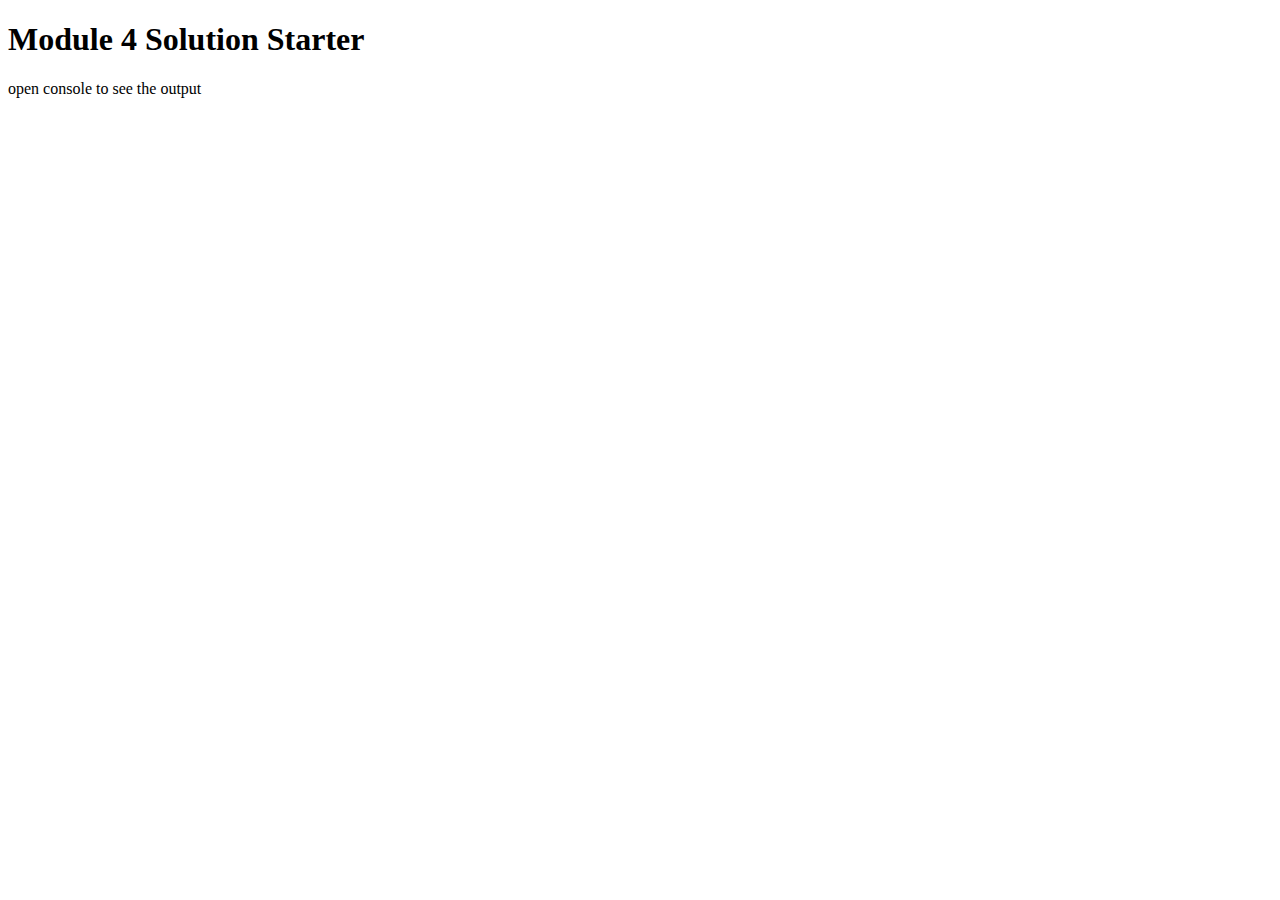
<file: module-4/index.html>
<!DOCTYPE html>
<html>
<head>
  <meta charset="utf-8">
  <title>Module 4 Solution Starter</title>
  <script src="SpeakHello.js"></script>
  <script src="SpeakGoodBye.js"></script>
  <script src="script.js"></script>
</head>
<body>
  <h1>Module 4 Solution Starter</h1>
  <p>open console to see the output</p>
</body>
</html>
</file>
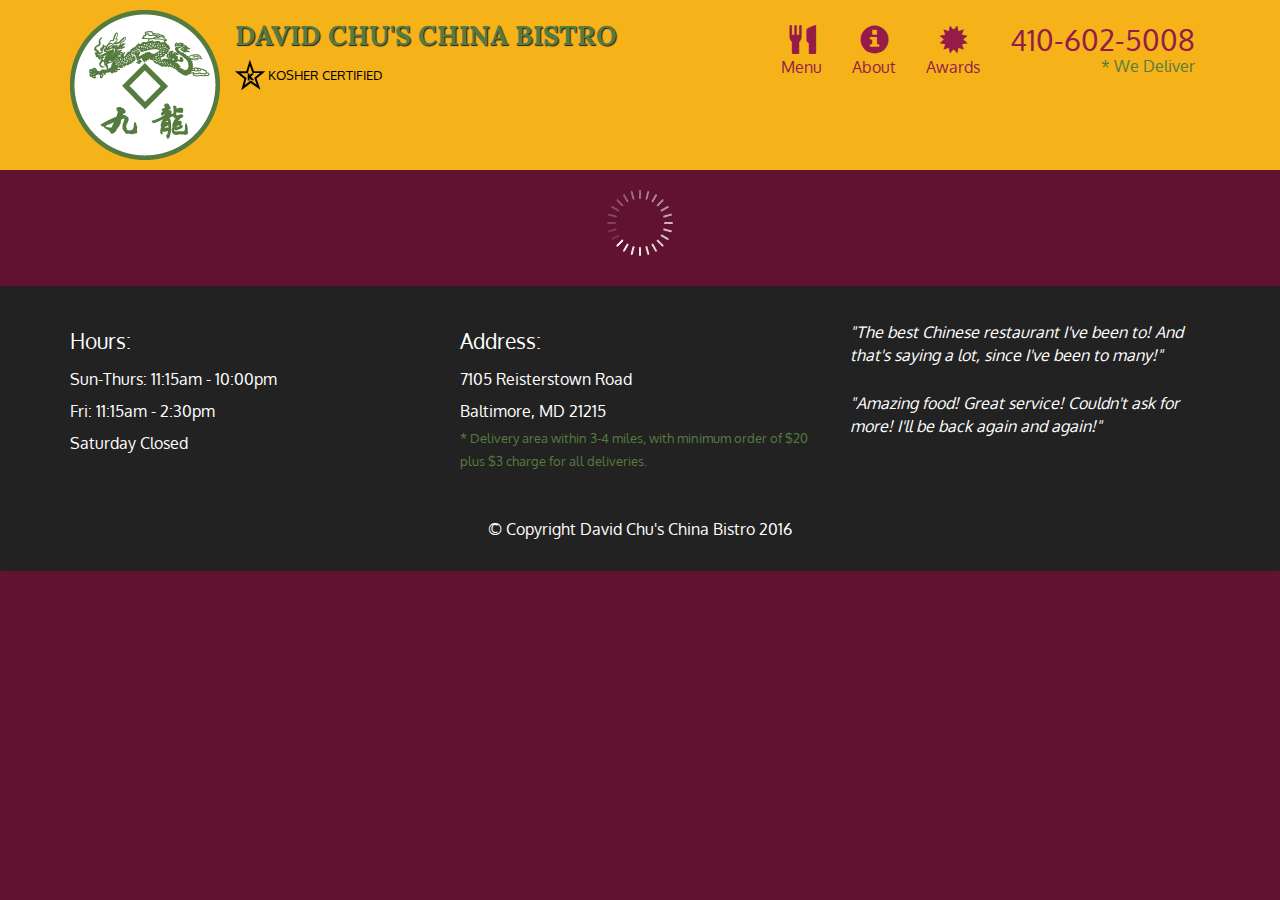
<file: module-5/index.html>
<!doctype html>
<html lang="en">
  <head>
    <meta charset="utf-8">
    <meta http-equiv="X-UA-Compatible" content="IE=edge">
    <meta name="viewport" content="width=device-width, initial-scale=1">
    <title>David Chu's China Bistro</title>
    <link rel="stylesheet" href="css/bootstrap.min.css">
    <link rel="stylesheet" href="css/styles.css">
    <link href='https://fonts.googleapis.com/css?family=Oxygen:400,300,700' rel='stylesheet' type='text/css'>
    <link href='https://fonts.googleapis.com/css?family=Lora' rel='stylesheet' type='text/css'>
  </head>
<body>
  <header>
    <nav id="header-nav" class="navbar navbar-default">
      <div class="container">
        <div class="navbar-header">
          <a href="index.html" class="pull-left visible-md visible-lg">
            <div id="logo-img" alt="Logo image"></div>
          </a>

          <div class="navbar-brand">
            <a href="index.html"><h1>David Chu's China Bistro</h1></a>
            <p>
              <img src="images/star-k-logo.png" alt="Kosher certification">
              <span>Kosher Certified</span>
            </p>
          </div>

          <button id="navbarToggle" type="button" class="navbar-toggle collapsed" data-toggle="collapse" data-target="#collapsable-nav" aria-expanded="false">
            <span class="sr-only">Toggle navigation</span>
            <span class="icon-bar"></span>
            <span class="icon-bar"></span>
            <span class="icon-bar"></span>
          </button>
        </div>
        
        <div id="collapsable-nav" class="collapse navbar-collapse">
           <ul id="nav-list" class="nav navbar-nav navbar-right">
            <li id="navHomeButton" class="visible-xs active">
              <a href="index.html">
                <span class="glyphicon glyphicon-home"></span> Home</a>
            </li>
            <li id="navMenuButton">
              <a href="#" onclick="$dc.loadMenuCategories();">
                <span class="glyphicon glyphicon-cutlery"></span><br class="hidden-xs"> Menu</a>
            </li>
            <li>
              <a href="#">
                <span class="glyphicon glyphicon-info-sign"></span><br class="hidden-xs"> About</a>
            </li>
            <li>
              <a href="#">
                <span class="glyphicon glyphicon-certificate"></span><br class="hidden-xs"> Awards</a>
            </li>
            <li id="phone" class="hidden-xs">
              <a href="tel:410-602-5008">
                <span>410-602-5008</span></a><div>* We Deliver</div>
            </li>
          </ul><!-- #nav-list -->
        </div><!-- .collapse .navbar-collapse -->
      </div><!-- .container -->
    </nav><!-- #header-nav -->
  </header>

  <div id="call-btn" class="visible-xs">
    <a class="btn" href="tel:410-602-5008">
    <span class="glyphicon glyphicon-earphone"></span>
    410-602-5008
    </a>
  </div>
  <div id="xs-deliver" class="text-center visible-xs">* We Deliver</div>

  <div id="main-content" class="container"></div>

  <footer class="panel-footer">
    <div class="container">
      <div class="row">
        <section id="hours" class="col-sm-4">
          <span>Hours:</span><br>
          Sun-Thurs: 11:15am - 10:00pm<br>
          Fri: 11:15am - 2:30pm<br>
          Saturday Closed
          <hr class="visible-xs">
        </section>
        <section id="address" class="col-sm-4">
          <span>Address:</span><br>
          7105 Reisterstown Road<br>
          Baltimore, MD 21215
          <p>* Delivery area within 3-4 miles, with minimum order of $20 plus $3 charge for all deliveries.</p>
          <hr class="visible-xs">
        </section>
        <section id="testimonials" class="col-sm-4">
          <p>"The best Chinese restaurant I've been to! And that's saying a lot, since I've been to many!"</p>
          <p>"Amazing food! Great service! Couldn't ask for more! I'll be back again and again!"</p>
        </section>
      </div>
      <div class="text-center">&copy; Copyright David Chu's China Bistro 2016</div>
    </div>
  </footer>

  <!-- jQuery (Bootstrap JS plugins depend on it) -->
  <script src="js/jquery-2.1.4.min.js"></script>
  <script src="js/bootstrap.min.js"></script>
  <script src="js/ajax-utils.js"></script>
  <script src="js/script.js"></script>
</body>
</html>
</file>
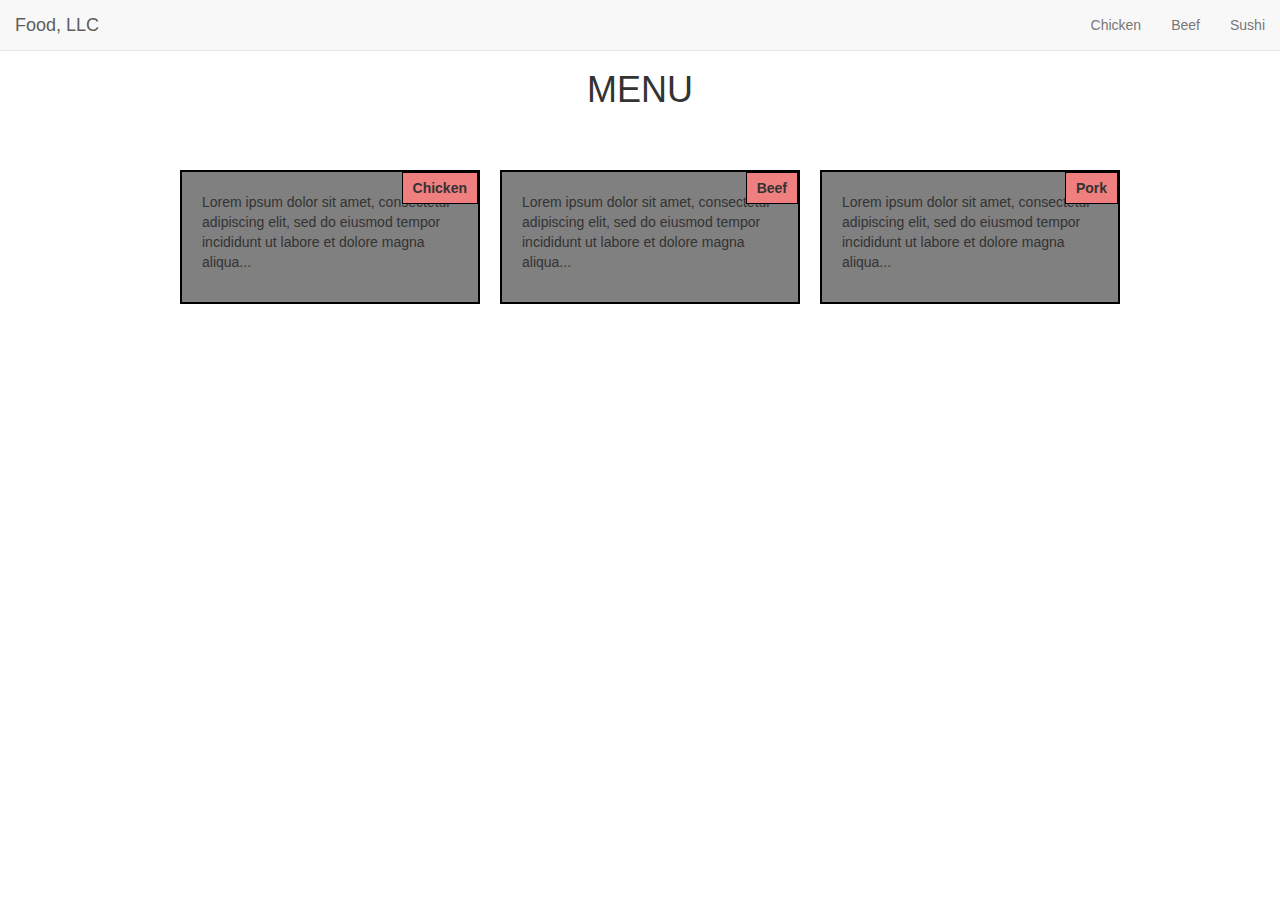
<file: programme 2/index.html>
<!DOCTYPE html>
<html lang="en">
<head>
    <meta charset="UTF-8">
    <meta http-equiv="X-UA-Compatible" content="IE=edge">
    <meta name="viewport" content="width=device-width, initial-scale=1.0">
    <link rel="stylesheet" href="style.css">
    <title>HOME</title>
</head>
<body>
    <h1>MENU</h1>
    <div class="container">
        <div class="card">
            <div class="title">Chicken</div>
            <p>Lorem ipsum dolor sit amet, consectetur adipiscing elit, sed do eiusmod tempor incididunt ut labore et dolore magna aliqua...</p>
        </div>
        <div class="card">
            <div class="title">Beef</div>
            <p>Lorem ipsum dolor sit amet, consectetur adipiscing elit, sed do eiusmod tempor incididunt ut labore et dolore magna aliqua...</p>
        </div>
        <div class="card">
            <div class="title">Pork</div>
            <p>Lorem ipsum dolor sit amet, consectetur adipiscing elit, sed do eiusmod tempor incididunt ut labore et dolore magna aliqua...</p>
        </div>
         <link rel="stylesheet" href="https://maxcdn.bootstrapcdn.com/bootstrap/3.3.7/css/bootstrap.min.css">
    <script src="https://ajax.googleapis.com/ajax/libs/jquery/3.5.1/jquery.min.js"></script>
    <script src="https://maxcdn.bootstrapcdn.com/bootstrap/3.3.7/js/bootstrap.min.js"></script>
    <nav class="navbar navbar-default navbar-fixed-top">
        <div class="container-fluid">
          <div class="navbar-header">
            <a class="navbar-brand" href="#">Food, LLC</a>
          </div>
          <!-- Mobile Menu -->
          <button type="button" class="navbar-toggle" data-toggle="collapse" data-target="#navbarCollapse">
            <span class="icon-bar"></span>
            <span class="icon-bar"></span>
            <span class="icon-bar"></span>
          </button>
          <div class="collapse navbar-collapse" id="navbarCollapse">
            <ul class="nav navbar-nav navbar-right">
              <li><a href="#">Chicken</a></li>
              <li><a href="#">Beef</a></li>
              <li><a href="#">Pork</a></li>
            </ul>
          </div>
        </div>
      </nav>
      <div class="container">
       
      <div class="row">
        <div class="col-xs-12 col-sm-6 col-md-4">
          <!-- Content here -->
        </div>
        <div class="col-xs-12 col-sm-6 col-md-4">
          <!-- Content here -->
        </div>
        <div class="col-xs-12 col-md-4">
          <!-- Content here -->
        </div>
      </div>
      <!DOCTYPE html>
      <html lang="en">
      <head>
        <meta charset="UTF-8">
        <meta name="viewport" content="width=device-width, initial-scale=1">
    
      </head>
      <body>
      
        <!-- Navbar -->
        <nav class="navbar navbar-default navbar-fixed-top">
          <div class="container-fluid">
            <div class="navbar-header">
              <a class="navbar-brand" href="#">Food, LLC</a>
            </div>
            <button type="button" class="navbar-toggle" data-toggle="collapse" data-target="#navbarCollapse">
              <span class="icon-bar"></span>
              <span class="icon-bar"></span>
              <span class="icon-bar"></span>
            </button>
            <div class="collapse navbar-collapse" id="navbarCollapse">
              <ul class="nav navbar-nav navbar-right">
                <li><a href="#">Chicken</a></li>
                <li><a href="#">Beef</a></li>
                <li><a href="#">Sushi</a></li>
              </ul>
            </div>
          </div>
        </nav>
      
        <!-- Page Heading -->
        <div class="container" style="margin-top: 100px;">
       
        </div>
      
      
        <script src="https://ajax.googleapis.com/ajax/libs/jquery/3.5.1/jquery.min.js"></script>
        <script src="https://maxcdn.bootstrapcdn.com/bootstrap/3.3.7/js/bootstrap.min.js"></script>
      </body>
      </html>
</div>
                

    
</body>
</html>
</file>
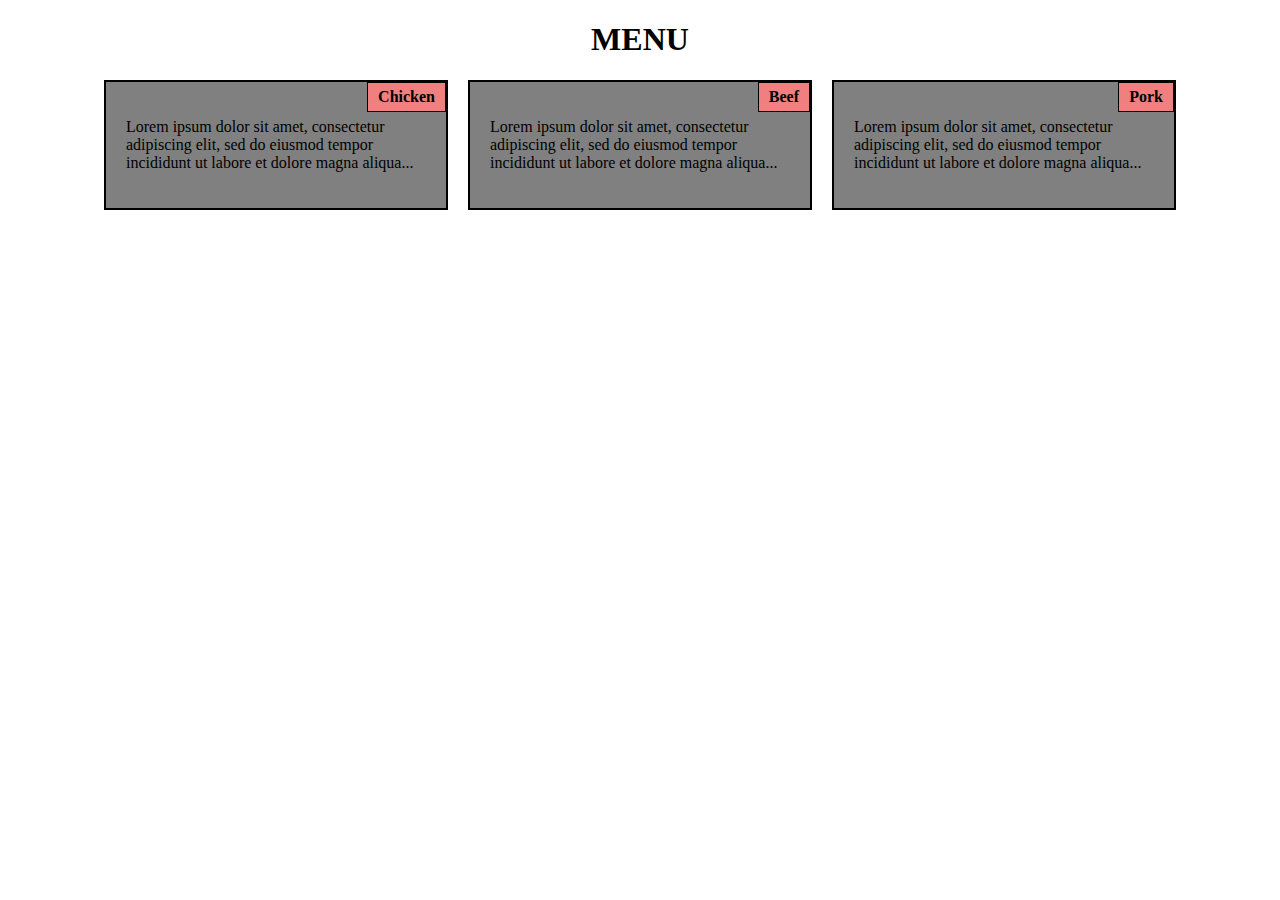
<file: programme/index.html>
<!DOCTYPE html>
<html lang="en">
<head>
    <meta charset="UTF-8">
    <meta http-equiv="X-UA-Compatible" content="IE=edge">
    <meta name="viewport" content="width=device-width, initial-scale=1.0">
    <link rel="stylesheet" href="style.css">
    <title>HOME</title>
</head>
<body>
    <h1>MENU</h1>
    <div class="container">
        <div class="card">
            <div class="title">Chicken</div>
            <p>Lorem ipsum dolor sit amet, consectetur adipiscing elit, sed do eiusmod tempor incididunt ut labore et dolore magna aliqua...</p>
        </div>
        <div class="card">
            <div class="title">Beef</div>
            <p>Lorem ipsum dolor sit amet, consectetur adipiscing elit, sed do eiusmod tempor incididunt ut labore et dolore magna aliqua...</p>
        </div>
        <div class="card">
            <div class="title">Pork</div>
            <p>Lorem ipsum dolor sit amet, consectetur adipiscing elit, sed do eiusmod tempor incididunt ut labore et dolore magna aliqua...</p>
        </div>
</div>
                

    
</body>
</html>
</file>
<file: module-5/css/styles.css>
body {
  font-size: 16px;
  color: #fff;
  background-color: #61122f;
  font-family: 'Oxygen', sans-serif;
}

/** HEADER **/
#header-nav {
  background-color: #f6b319;
  border-radius: 0;
  border: 0;
}

#logo-img {
  background: url('../images/restaurant-logo_large.png') no-repeat;
  width: 150px;
  height: 150px;
  margin: 10px 15px 10px 0;
}

.navbar-brand {
  padding-top: 25px;
}
.navbar-brand h1 { /* Restaurant name */
  font-family: 'Lora', serif;
  color: #557c3e;
  font-size: 1.5em;
  text-transform: uppercase;
  font-weight: bold;
  text-shadow: 1px 1px 1px #222;
  margin-top: 0;
  margin-bottom: 0;
  line-height: .75;
}
.navbar-brand a:hover, .navbar-brand a:focus {
  text-decoration: none;
}
.navbar-brand p { /* Kosher cert */
  color: #000;
  text-transform: uppercase;
  font-size: .7em;
  margin-top: 15px;
}
.navbar-brand p span { /* Star-K */
  vertical-align: middle;
}

#nav-list {
  margin-top: 10px;
}
#nav-list a {
  color: #951C49;
  text-align: center;
}
#nav-list a:hover {
  background: #E7E7E7;
}
#nav-list a span {
  font-size: 1.8em;
}

#phone {
  margin-top: 5px;
}
#phone a { /* Phone number */
  text-align: right;
  padding-bottom: 0;
}
#phone div { /* We Deliver */
  color: #557c3e;
  text-align: right;
  padding-right: 15px;
}

.navbar-header button.navbar-toggle, .navbar-header .icon-bar {
  border: 1px solid #61122f;
}
.navbar-header button.navbar-toggle {
  clear: both;
  margin-top: -30px;
}
/* END HEADER */

/* FOOTER */
.panel-footer {
  margin-top: 30px;
  padding-top: 35px;
  padding-bottom: 30px;
  background-color: #222;
  border-top: 0;
}
.panel-footer div.row {
  margin-bottom: 35px;
}
#hours, #address {
  line-height: 2;
}
#hours > span, #address > span {
  font-size: 1.3em;
}
#address p {
  color: #557c3e;
  font-size: .8em;
  line-height: 1.8;
}
#testimonials {
  font-style: italic;
}
#testimonials p:nth-child(2) {
  margin-top: 25px;
}
/* END FOOTER */



/* HOME PAGE */
.container .jumbotron {
  box-shadow: 0 0 50px #3F0C1F;
  border: 2px solid #3F0C1F;
}

#menu-tile, #specials-tile, #map-tile {
  height: 250px;
  width: 100%;
  margin-bottom: 15px;
  position: relative;
  border: 2px solid #3F0C1F;
  overflow: hidden;
}
#menu-tile:hover, #specials-tile:hover, #map-tile:hover {
  box-shadow: 0 1px 5px 1px #cccccc;
}
#menu-tile {
  background: url('../images/menu-tile.jpg') no-repeat;
  background-position: center;
}
#specials-tile {
  background: url('../images/specials-tile.jpg') no-repeat;
  background-position: center;
}
#menu-tile span, #specials-tile span, #map-tile span {
  position: absolute;
  bottom: 0;
  right: 0;
  width: 100%;
  text-align: center;
  font-size: 1.6em;
  text-transform: uppercase;
  background-color: #000;
  color: #fff;
  opacity: .8;
}
/* END HOME PAGE */

/* MENU CATEGORIES PAGE */
.category-tile { 
  position: relative;
  border: 2px solid #3F0C1F;
  overflow: hidden;
  width: 200px;
  height: 200px;
  margin: 0 auto 15px;
}
.category-tile span {
  position: absolute;
  bottom: 0;
  right: 0;
  width: 100%;
  text-align: center;
  font-size: 1.2em;
  text-transform: uppercase;
  background-color: #000;
  color: #fff;
  opacity: .8;
}
.category-tile:hover {
  box-shadow: 0 1px 5px 1px #cccccc;
}

#menu-categories-title + div {
  margin-bottom: 50px;
}
/* END MENU CATEGORIES PAGE */

/* SINGLE CATEGORY PAGE */
.menu-item-tile {
  margin-bottom: 25px;
}
.menu-item-tile hr {
  width: 80%;
}
.menu-item-tile .menu-item-price {
  font-size: 1.1em;
  text-align: right;
  margin-top: -15px;
  margin-right: -15px;
}
.menu-item-tile .menu-item-price span {
  font-size: .6em;
}
.menu-item-photo {
  position: relative;
  border: 2px solid #3F0C1F; 
  overflow: hidden;
  padding: 0;
  margin-right: -15px;
  margin-left: auto;
  margin-bottom: 20px;
  max-width: 250px;
}
.menu-item-photo div {
  position: absolute;
  bottom: 0;
  right: 0;
  width: 80px;
  background-color: #557c3e;
  text-align: center;
}
.menu-item-description {
  padding-right: 30px;
}
h3.menu-item-title {
  margin: 0 0 10px;
}
.menu-item-details {
  font-size: .9em;
  font-style: italic;
}
/* END SINGLE CATEGORY PAGE */


/********** Large devices only **********/
@media (min-width: 1200px) {
  .container .jumbotron {
    background: url('../images/jumbotron_1200.jpg') no-repeat;
    height: 675px;
  }
}

/********** Medium devices only **********/
@media (min-width: 992px) and (max-width: 1199px) {
  /* Header */
  #logo-img {
    background: url('../images/restaurant-logo_medium.png') no-repeat;
    width: 100px;
    height: 100px;
    margin: 5px 5px 5px 0;
  }
  /* End Header */

  /* Home Page */
  .container .jumbotron {
    background: url('../images/jumbotron_992.jpg') no-repeat;
    height: 558px;
  }
  /* End Home Page */
}

/********** Small devices only **********/
@media (min-width: 768px) and (max-width: 991px) {
  /* Home Page */
  .container .jumbotron {
    background: url('../images/jumbotron_768.jpg') no-repeat;
    height: 432px;
  }
  /* End Home Page */
}

/********** Extra small devices only **********/
@media (max-width: 767px) {
  /* Header */
  .navbar-brand {
    padding-top: 10px;
    height: 80px;
  }
  .navbar-brand h1 { /* Restaurant name */
    padding-top: 10px;
    font-size: 5vw; /* 1vw = 1% of viewport width */
  }
  .navbar-brand p { /* Kosher cert */
    font-size: .6em;
    margin-top: 12px;
  }
  .navbar-brand p img { /* Star-K */
    height: 20px;
  }

  #collapsable-nav a { /* Collapsed nav menu text */
    font-size: 1.2em;
  }
  #collapsable-nav a span { /* Collapsed nav menu glyph */
    font-size: 1em;
    margin-right: 5px;
  }

  #call-btn > a {
    font-size: 1.5em;
    display: block;
    margin: 0 20px;
    padding: 10px;
    border: 2px solid #fff;
    background-color: #f6b319;
    color: #951c49;
  }
  #xs-deliver {
    margin-top: 5px;
    font-size: .7em;
    letter-spacing: .1em;
    text-transform: uppercase;
  }
  /* End Header */

  /* Footer */
  .panel-footer section {
    margin-bottom: 30px;
    text-align: center;
  }
  .panel-footer section:nth-child(3) {
    margin-bottom: 0; /* margin already exists on the whole row */
  }
  .panel-footer section hr {
    width: 50%;
  }
  /* End Footer */

  /* Home Page */
  .container .jumbotron {
    margin-top: 30px;
    padding: 0;
  }
  #menu-tile, #specials-tile {
    width: 360px;
    margin: 0 auto 15px;
  }

  .menu-item-photo {
    margin-right: auto;
  }
  .menu-item-tile .menu-item-price {
    text-align: center;
  }
  .menu-item-description {
    text-align: center;;
  }
}


/********** Super extra small devices Only :-) (e.g., iPhone 4) **********/
@media (max-width: 479px) {
  /* Header */
  .navbar-brand h1 { /* Restaurant name */
    padding-top: 5px;
    font-size: 6vw;
  }
  /* End Header */
  
  /* Home page */
  #menu-tile, #specials-tile {
    width: 280px;
    margin: 0 auto 15px;
  }

  .col-xxs-12 {
    position: relative;
    min-height: 1px;
    padding-right: 15px;
    padding-left: 15px;
    float: left;
    width: 100%;
  }
}
</file>
<file: programme 2/style.css>
.container {
    display: flex;
    justify-content: center;
    flex-wrap: wrap;
    gap:20px;
}
h1{
    padding: 50px;

  text-align: center;
}
.card {
    background: gray;
    width: 300px;
    padding: 20px;
    border: 2px solid black;
    position: relative;
    text-align:left;
}
.title {
    position: absolute;
    right: 0;
    top: 0;
    background: lightcoral;
    padding: 5px 10px;
    font-weight: bold;
    border: 1px solid black;
}
</file>
<file: programme/style.css>
.container {
    display: flex;
    justify-content: center;
    flex-wrap: wrap;
    gap:20px;
}
h1{
  text-align: center;
}
.card {
    background: gray;
    width: 300px;
    padding: 20px;
    border: 2px solid black;
    position: relative;
    text-align:left;
}
.title {
    position: absolute;
    right: 0;
    top: 0;
    background: lightcoral;
    padding: 5px 10px;
    font-weight: bold;
    border: 1px solid black;
}
</file>
